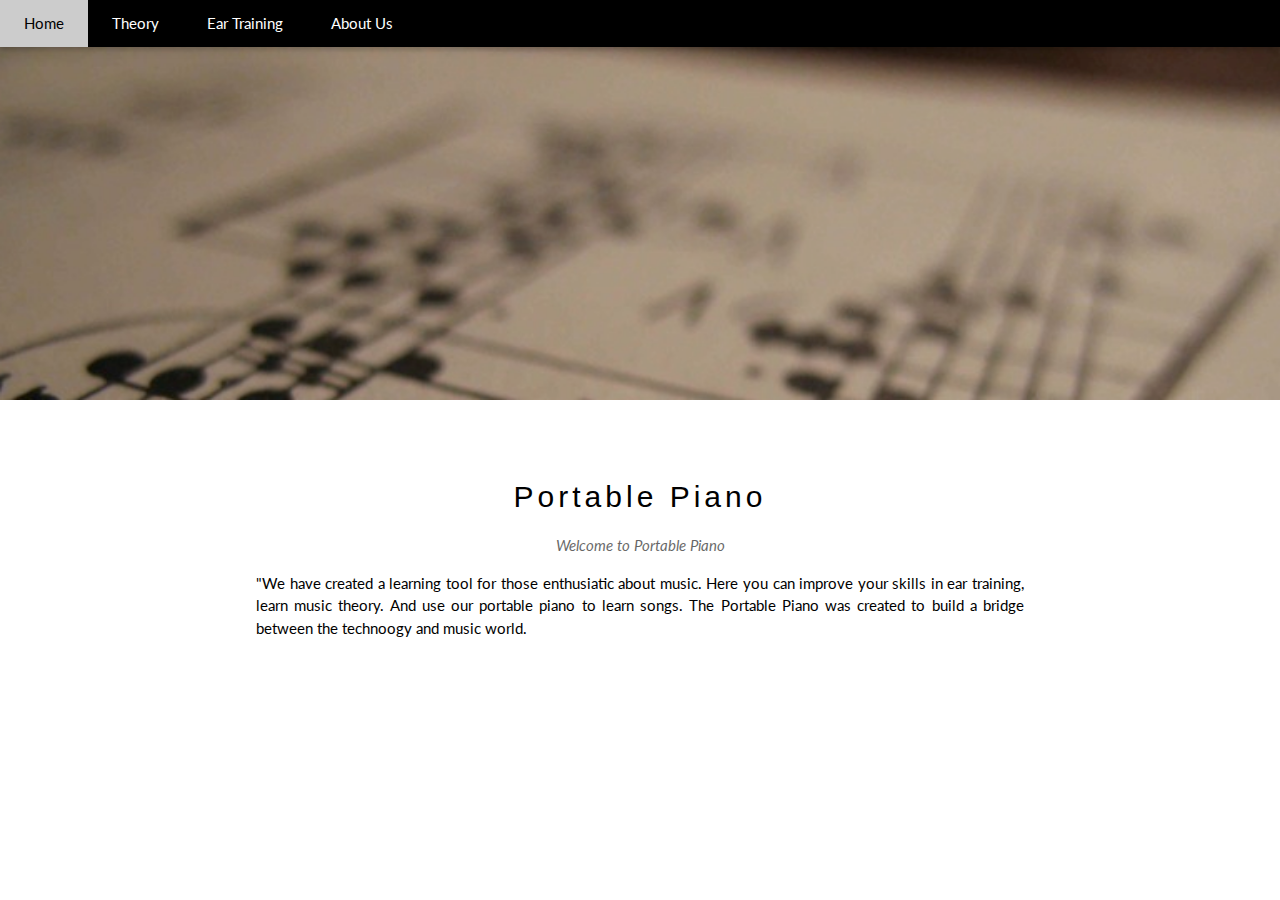
<file: index.html>
<!DOCTYPE html>
<html lang="en">
<title>Portable Piano</title>
<meta charset="UTF-8">
<meta name="viewport" content="width=device-width, initial-scale=1">
<link rel="stylesheet" href="https://www.w3schools.com/w3css/4/w3.css">
<link rel="stylesheet" href="https://fonts.googleapis.com/css?family=Lato">
<link rel="stylesheet" href="https://cdnjs.cloudflare.com/ajax/libs/font-awesome/4.7.0/css/font-awesome.min.css">
<style>
body {font-family: "Lato", sans-serif}

.mySlides {display: none}

.parallax {
  /* The image used */
  background-image: url("sheet_music.jpg");

  /* Set a specific height */
  height: 400px;

  /* Create the parallax scrolling effect */
  background-attachment: fixed;
  background-position: center;
  background-repeat: no-repeat;
  background-size: cover;
}
 body {
  background-color: white;
 }

</style>

<!-- Container element -->
<body>
<div class="parallax"></div>

<!--Navabr for web-->
<div class="w3-top">
  <div class="w3-bar w3-black w3-card">
    <a href="index.html" class="w3-bar-item w3-button w3-padding-large">Home</a>
    <a href="theory.html" class="w3-bar-item w3-button w3-padding-large w3-hide-small">Theory</a>
    <a href="ET.html" class="w3-bar-item w3-button w3-padding-large w3-hide-small">Ear Training</a>
    <a href="aboutus.html" class="w3-bar-item w3-button w3-padding-large w3-hide-small">About Us</a>
    </div>
  </div>


  <!-- The Band Section -->
  <div class="w3-container w3-content w3-center w3-padding-64" style="max-width:800px" id="band">
    <h2 class="w3-wide">Portable Piano</h2>
    <p class="w3-opacity"><i>Welcome to Portable Piano</i></p>
    <p class="w3-justify">"We have created a learning tool for those enthusiatic about music. Here you can improve your skills in ear training, learn music theory.
      And use our portable piano to learn songs. The Portable Piano was created to build a bridge between the technoogy and music world. 
    <div class="w3-row w3-padding-32">
      <div class="w3-third">
      </div>

      </div>
    </div>
  </div>
</file>
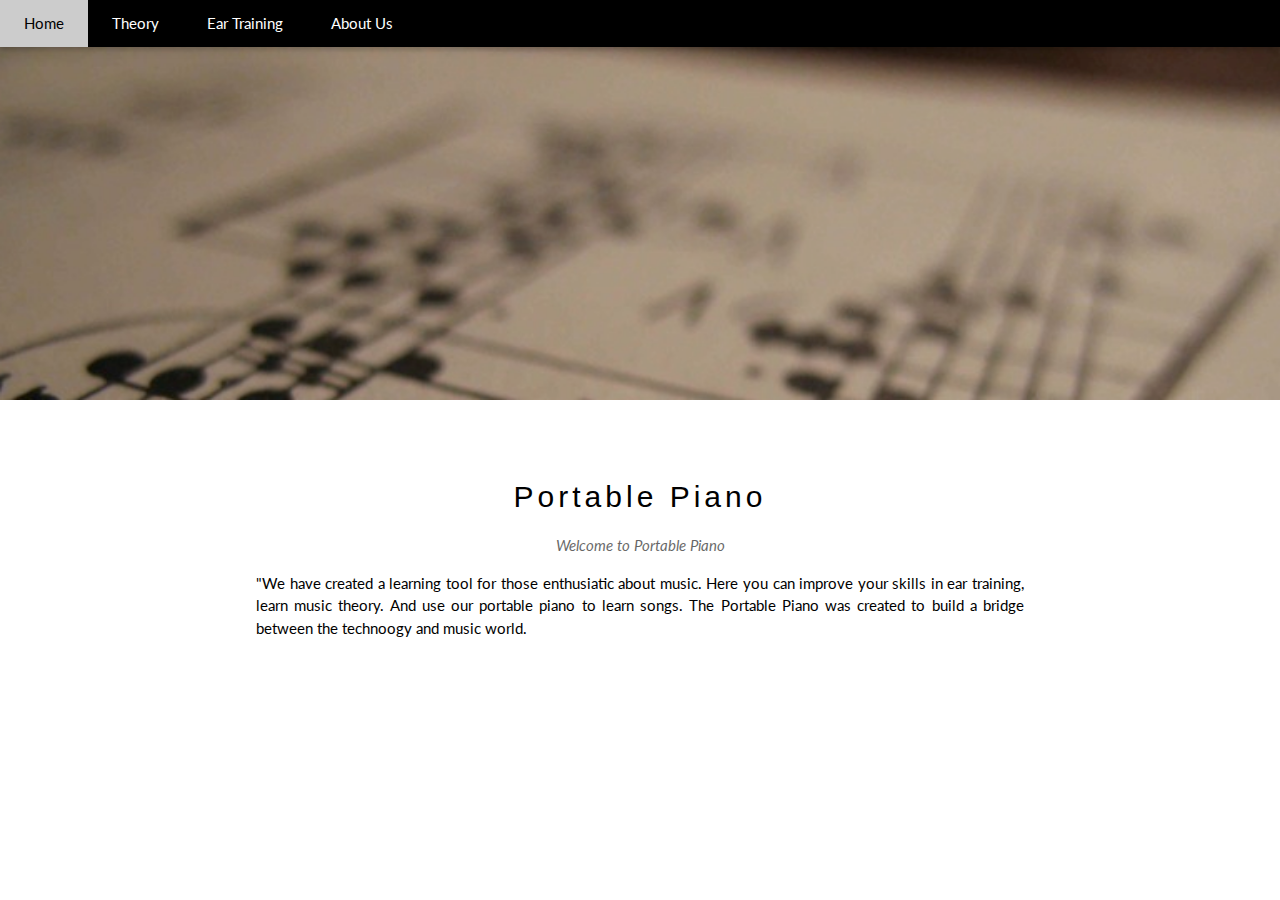
<file: piano.html>
<!DOCTYPE html>
<html lang="en">
<title>Portable Piano</title>
<meta charset="UTF-8">
<meta name="viewport" content="width=device-width, initial-scale=1">
<link rel="stylesheet" href="https://www.w3schools.com/w3css/4/w3.css">
<link rel="stylesheet" href="https://fonts.googleapis.com/css?family=Lato">
<link rel="stylesheet" href="https://cdnjs.cloudflare.com/ajax/libs/font-awesome/4.7.0/css/font-awesome.min.css">
<style>
body {font-family: "Lato", sans-serif}

.mySlides {display: none}

.parallax {
  /* The image used */
  background-image: url("sheet_music.jpg");

  /* Set a specific height */
  height: 400px;

  /* Create the parallax scrolling effect */
  background-attachment: fixed;
  background-position: center;
  background-repeat: no-repeat;
  background-size: cover;
}
 body {
  background-color: white;
 }

</style>

<!-- Container element -->
<body>
<div class="parallax"></div>

<!--Navabr for web-->
<div class="w3-top">
  <div class="w3-bar w3-black w3-card">
    <a href="piano.html" class="w3-bar-item w3-button w3-padding-large">Home</a>
    <a href="theory.html" class="w3-bar-item w3-button w3-padding-large w3-hide-small">Theory</a>
    <a href="ET.html" class="w3-bar-item w3-button w3-padding-large w3-hide-small">Ear Training</a>
    <a href="aboutus.html" class="w3-bar-item w3-button w3-padding-large w3-hide-small">About Us</a>
    </div>
  </div>


  <!-- The Band Section -->
  <div class="w3-container w3-content w3-center w3-padding-64" style="max-width:800px" id="band">
    <h2 class="w3-wide">Portable Piano</h2>
    <p class="w3-opacity"><i>Welcome to Portable Piano</i></p>
    <p class="w3-justify">"We have created a learning tool for those enthusiatic about music. Here you can improve your skills in ear training, learn music theory.
      And use our portable piano to learn songs. The Portable Piano was created to build a bridge between the technoogy and music world. 
    <div class="w3-row w3-padding-32">
      <div class="w3-third">
      </div>

      </div>
    </div>
  </div>
</file>
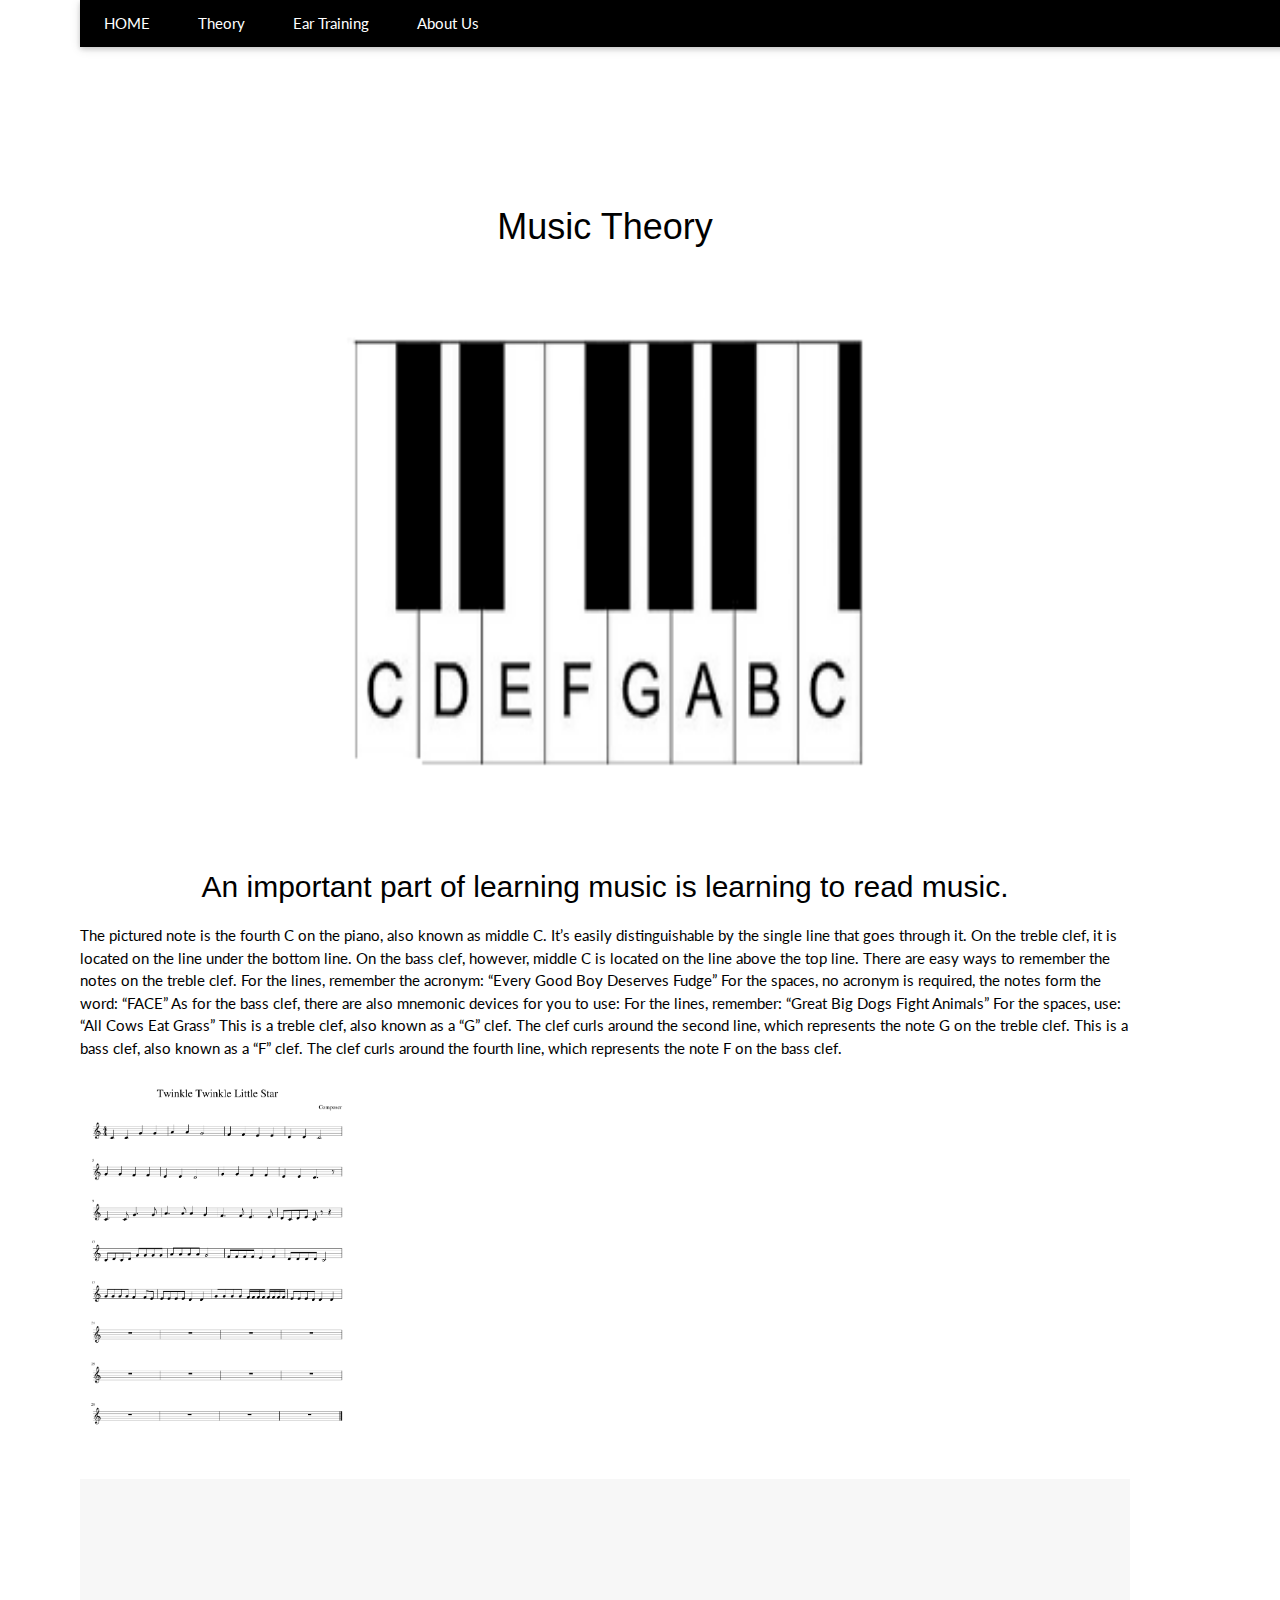
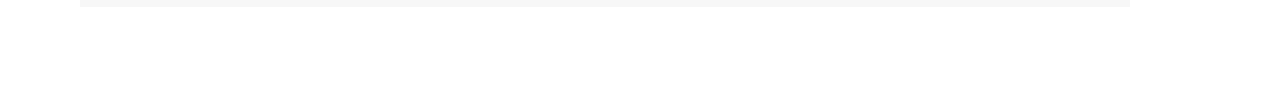
<file: theory.html>
<!DOCTYPE html>
<html>
<title>Music Theory</title>
<meta charset="UTF-8">
<meta name="viewport" content="width=device-width, initial-scale=1">
<link rel="stylesheet" href="https://www.w3schools.com/w3css/4/w3.css">
<link rel="stylesheet" href="https://fonts.googleapis.com/css?family=Lato">
<link rel="stylesheet" href="https://cdnjs.cloudflare.com/ajax/libs/font-awesome/4.7.0/css/font-awesome.min.css">

<body>
  <div class="w3-top">
    <div class="w3-bar w3-black w3-card">
      <a class="w3-bar-item w3-button w3-padding-large w3-hide-medium w3-hide-large w3-right" href="javascript:void(0)" onclick="myFunction()" title="Toggle Navigation Menu"><i class="fa fa-bars"></i></a>
      <a href="index.html" class="w3-bar-item w3-button w3-padding-large">HOME</a>
      <a href="Theory.html" class="w3-bar-item w3-button w3-padding-large w3-hide-small">Theory</a>
      <a href="ET.html" class="w3-bar-item w3-button w3-padding-large w3-hide-small">Ear Training</a>
      <a href="aboutus.html" class="w3-bar-item w3-button w3-padding-large w3-hide-small">About Us</a>
      </div>
    </div>
    <br>
    <br>
    <br>
    <br>
  <h1><center> Music Theory </center </h1>
 <img src="piano.png" title="piano_diagram" align="center" class="center" width="900" height="600"/>

<h2>An important part of learning music is learning to read music.</h2>
<p>
      The pictured note is the fourth C on the piano, also known as middle C.
      It’s easily distinguishable by the single line that goes through it. On the treble clef,
      it is located on the line under the bottom line. On the bass clef, however, middle C is
      located on the line above the top line.
      There are easy ways to remember the notes on the treble clef.
      For the lines, remember the acronym:
	    “Every Good Boy Deserves Fudge”
      For the spaces, no acronym is required, the notes form the word:
	    “FACE”
      As for the bass clef, there are also mnemonic devices for you to use:
      For the lines, remember:
      “Great Big Dogs Fight Animals”
      For the spaces, use:
      “All Cows Eat Grass”
      This is a treble clef, also known as a “G” clef. The clef curls around the second line, which represents the note G on the treble clef.
      This is a bass clef, also known as a “F” clef. The clef curls around the fourth line, which represents the note F on the bass clef.

</p>
<img src="ttls-score.jpg" class="w3-round w3-margin-bottom" alt="Twinkle Twinkle Litlle Star " style="width:275px;height:500 0px;border:0 " >
<footer class="w3-container w3-padding-64 w3-center w3-opacity w3-light-grey w3-xlarge">

</footer>
</body>
</html>





<style>
body {
  margin-top: 100px;
  margin-bottom: 100px;
  margin-right: 150px;
  margin-left: 80px;
}
body {font-family: "Lato", sans-serif}
.mySlides {display: none}

.parallax {
  /* The image used */
  background-image: url("sheet_music.jpg");

  /* Set a specific height */
  height: 400px;

  /* Create the parallax scrolling effect */
  background-attachment: fixed;
  background-position: center;
  background-repeat: no-repeat;
  background-size: cover;
}
.center {
  display: block;
  margin-left: auto;
  margin-right: auto;
  width: 50%;
}
h2 {
  text-align: center;
}
body {
  background-color: white;
  align-self: center;
}
</style>
</file>
